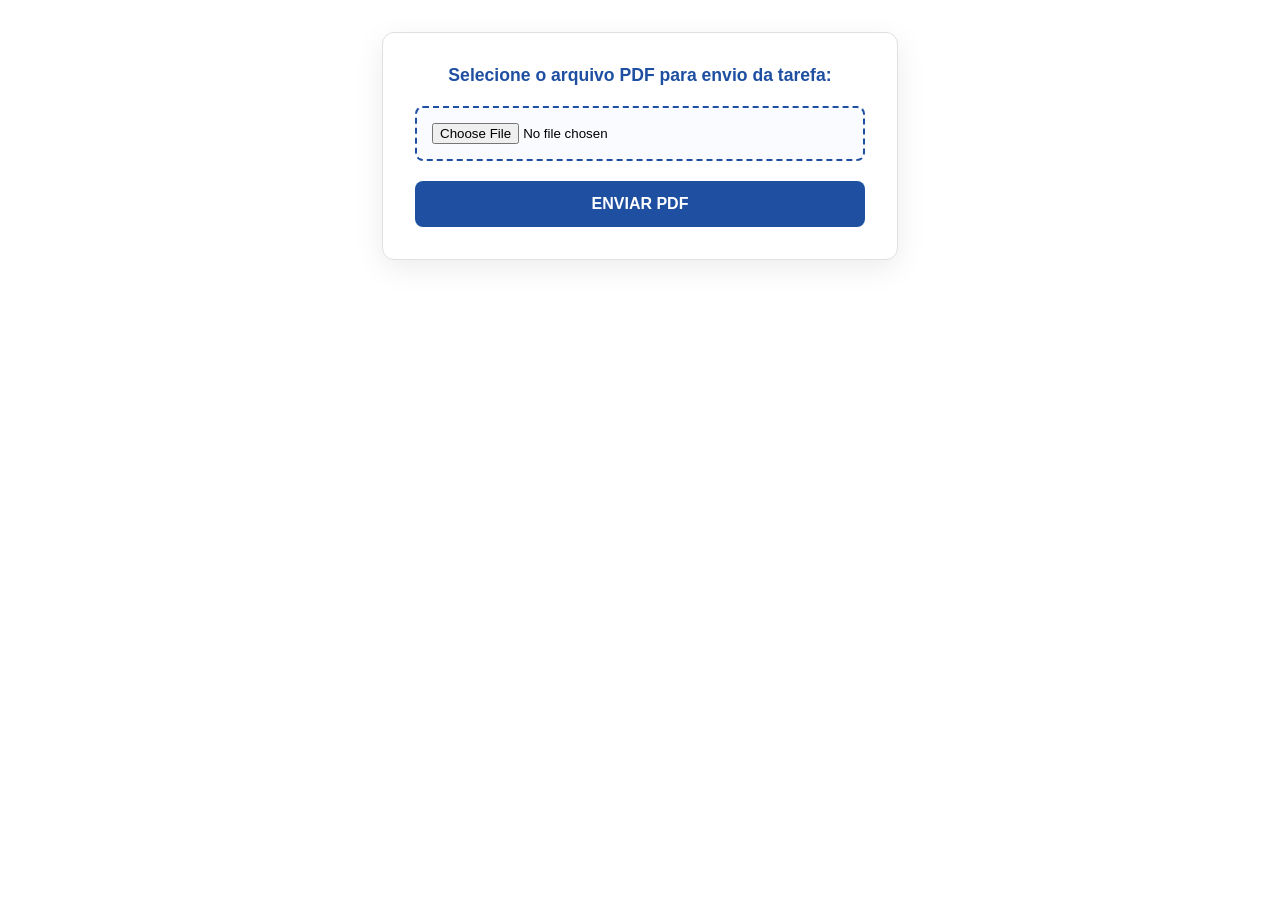
<file: src/pages/admin.html>
<!doctype html>
<html lang="pt-br">
  <head>
    <meta charset="UTF-8" />
    <meta name="viewport" content="width=device-width, initial-scale=1.0" />
    <title>Admin Page</title>
    <link rel="stylesheet" href="../style/admin.css"/>
  </head>
  <body>
    <div id="card=admin">
      <form
        action="/seu-endpoint-de-upload"
        method="POST"
        enctype="multipart/form-data"
      >
        <label for="documento">Selecione o arquivo PDF para envio da tarefa:</label>

        <input
          type="file"
          id="documento"
          name="arquivo_pdf"
          accept="application/pdf"
          required
        />

        <button type="submit">Enviar PDF</button>
      </form>
    </div>
  </body>
</html>
</file>
<file: src/style/admin.css>
/* Seletor com escape para o caractere '=' no ID */
#card\=admin {
    background-color: #ffffff;
    border-radius: 12px;
    padding: 2rem;
    max-width: 450px;
    margin: 2rem auto;
    box-shadow: 0 8px 30px rgba(0, 0, 0, 0.08);
    border: 1px solid #e0e0e0;
    font-family: 'Segoe UI', Roboto, sans-serif;
}

#card\=admin form {
    display: flex;
    flex-direction: column;
    gap: 20px;
}

#card\=admin label {
    color: #1E4FA1;
    font-weight: 700;
    font-size: 1.1rem;
    text-align: center;
}

/* Estilização do campo de arquivo */
#card\=admin input[type="file"] {
    padding: 15px;
    border: 2px dashed #1E4FA1;
    border-radius: 8px;
    background-color: #f9fbff;
    cursor: pointer;
    transition: all 0.3s ease;
}

#card\=admin input[type="file"]:hover {
    background-color: #eef4ff;
    border-style: solid;
}

/* Estilização do botão Enviar */
#card\=admin button {
    background-color: #1E4FA1;
    color: white;
    border: none;
    padding: 14px;
    border-radius: 8px;
    font-weight: bold;
    font-size: 1rem;
    cursor: pointer;
    text-transform: uppercase;
    transition: transform 0.2s, background 0.3s;
}

#card\=admin button:hover {
    background-color: #163a75;
    transform: translateY(-2px);
    box-shadow: 0 5px 15px rgba(30, 79, 161, 0.3);
}
</file>
